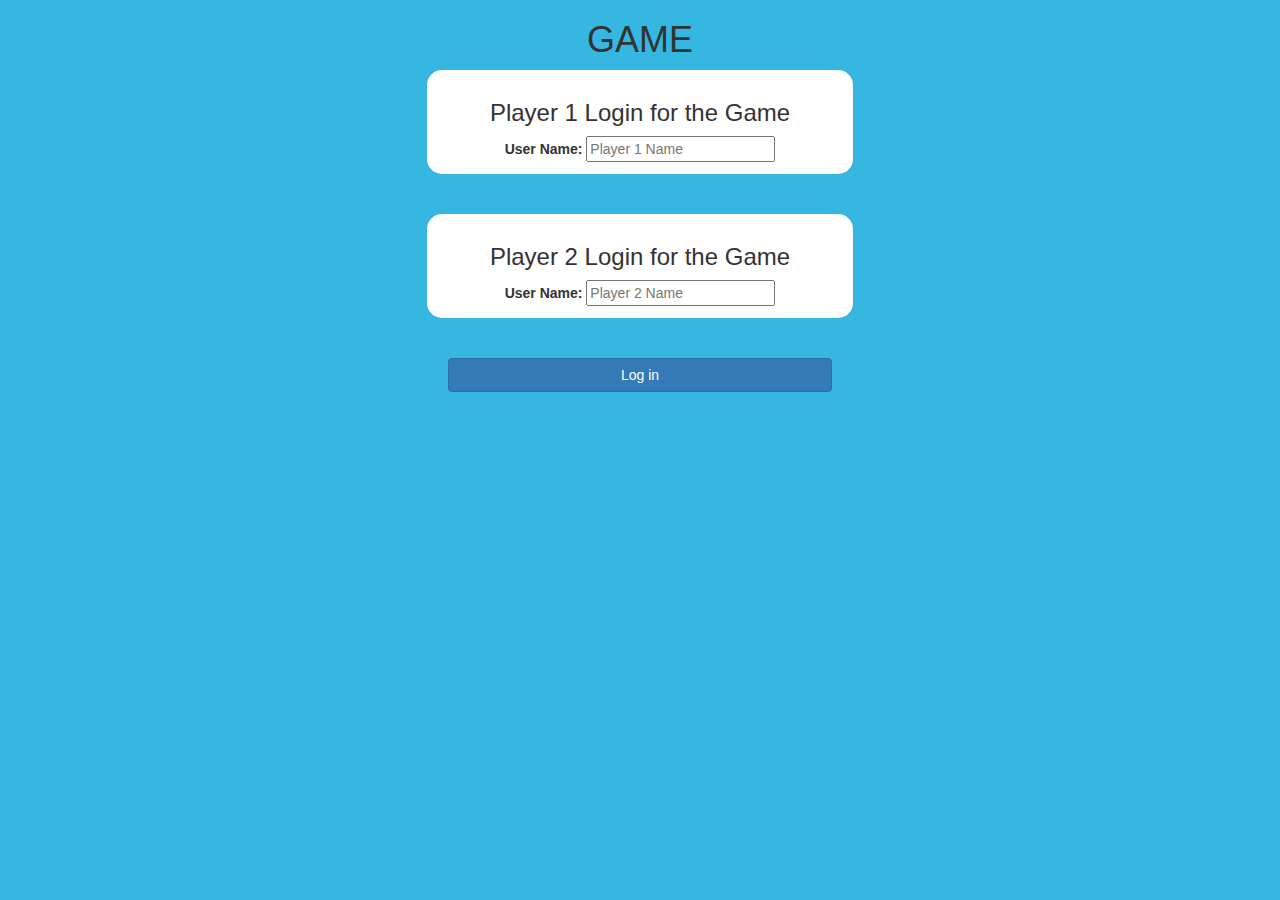
<file: index.html>
<!DOCTYPE html>
<html>
    <head>
        <title>THE MATH QUIZ GAME!</title>

        <meta name = "viewport" content="width=device-width, initial-scale=1">
        <link rel="stylesheet" href="https://maxcdn.bootstrapcdn.com/bootstrap/3.4.0/css/bootstrap.min.css">
        <script src="https://ajax.googleapis.com/ajax/libs/jquery/3.4.1/jquery.min.js"></script>
        <script src="https://maxcdn.bootstrapcdn.com/bootstrap/3.4.0/js/bootstrap.min.js"></script>

        <link rel="stylesheet" type="text/css" href="game.css">
        <script src="game_login.js"></script>
    </head>
    <body>
       <center>
           <h1>GAME</h1>
           <div class="col-lg-4 col-sm-8 col-xs-11 login_div1">
               <h3>Player 1 Login for the Game</h3>
               <label>User Name:</label>
               <input type="text" id="player1_name_input" class="form_control" placeholder="Player 1 Name">
               <br>
           </div>
           <br>
           <br>

           <div class="col-lg-4 col-sm-8 col-xs-11 login_div2">
            <h3>Player 2 Login for the Game</h3>
            <label>User Name:</label>
            <input type="text" id="player2_name_input" class="form_control" placeholder="Player 2 Name">
            <br>
        </div>
        <br>
        <br>
        <button style="width : 30%" class="btn btn-primary" onclick="addUser()">Log in</button>
       </center>
        
    </body>
</html>
</file>
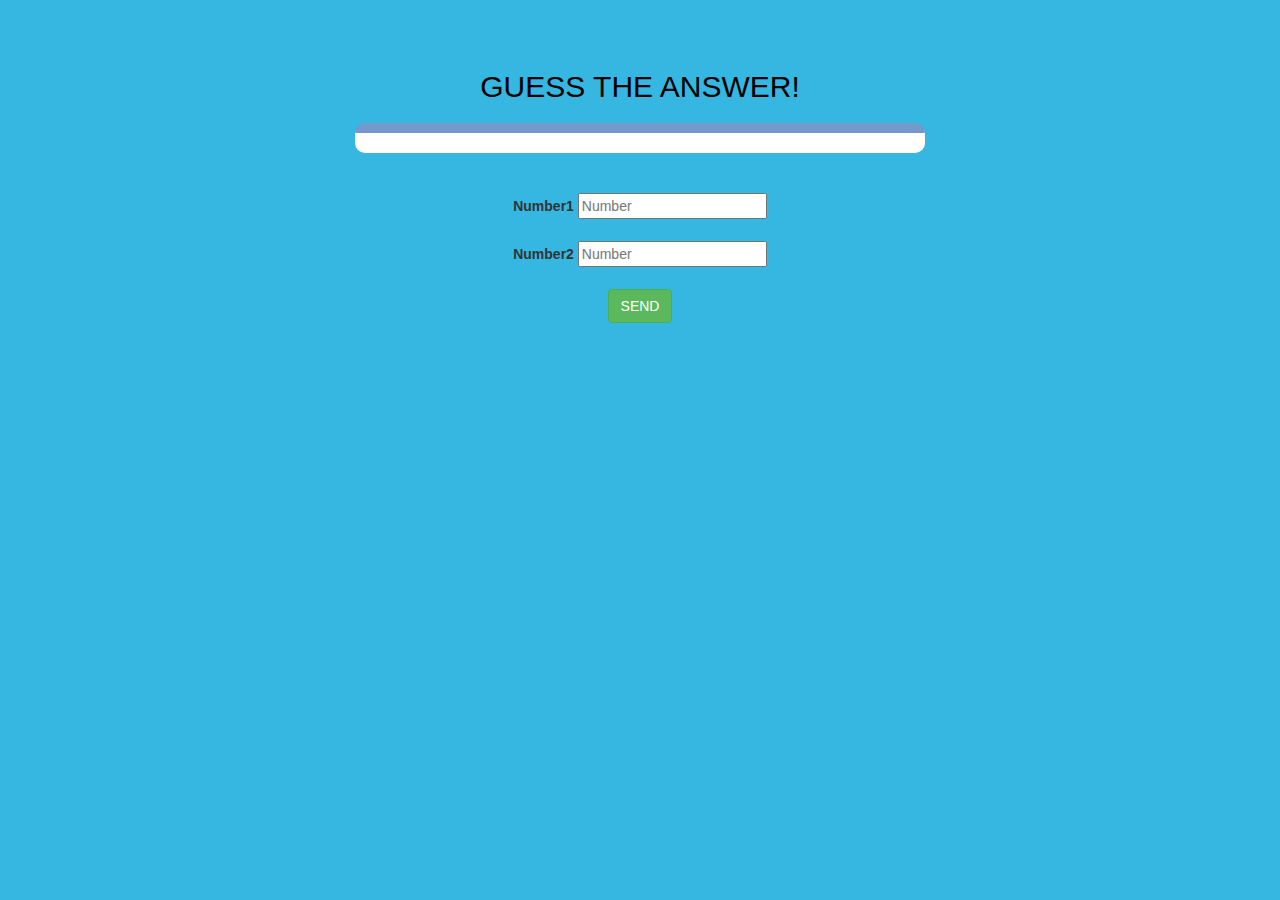
<file: game_page.html>
<!DOCTYPE html>
<html>
<head>
<title>GUESS THE WORD</title>
<meta name = "viewport" content="width=device-width, initial-scale=1">
        <link rel="stylesheet" href="https://maxcdn.bootstrapcdn.com/bootstrap/3.4.0/css/bootstrap.min.css">
        <script src="https://ajax.googleapis.com/ajax/libs/jquery/3.4.1/jquery.min.js"></script>
        <script src="https://maxcdn.bootstrapcdn.com/bootstrap/3.4.0/js/bootstrap.min.js"></script>

        <link rel="stylesheet" type="text/css" href="game.css">
        <script src="game page.js"></script>
    </head>
    <body>
        
        <h4 id="player1_name"></h4>  <span id="player1_score"></span>
        <br>
        <h4 id="player2_name"></h4>  <span id="player2_score"></span>

        </label>


        <div class="container">
            <center>
                <h2 style="color:black;">GUESS THE ANSWER!</h2>
                <h3 id="Player_question"></h3>
                <h3 id="Player_answer"></h3>
                <div id="output" class="col-lg-6"></div>

                <br>
                <br>

                <label>Number1</label>
                <input type="number" id="number01" cass="form-control" placeholder="Number">
                <br>
                 <br>
                <label>Number2</label>
                <input type="number" id="number02" cass="form-control" placeholder="Number">
                <br>
                <br>
                <button onclick="send()" class="btn btn-success">SEND</button>
            </center>
        </div>
        </body>
        </html>
</file>
<file: game.css>
body
{
     background: rgb(53, 183, 226);
     
}

.login_div1 , .login_div2
{
     background: white;
     padding: 10px;
     float: none;
     border-radius: 15px;
}

#player1_name , #player2_name
{
     display: inline-block;
     margin-left: 20px;
}

#word
{
     width: 60%;
}

#word_display
{
     letter-spacing: 5px;
}

#output
{
     background: white;
     border-radius: 10px;
     border-top:10px solid #7498ca;
     padding: 10px;
     float: none;
     text-align: left;
}
</file>
